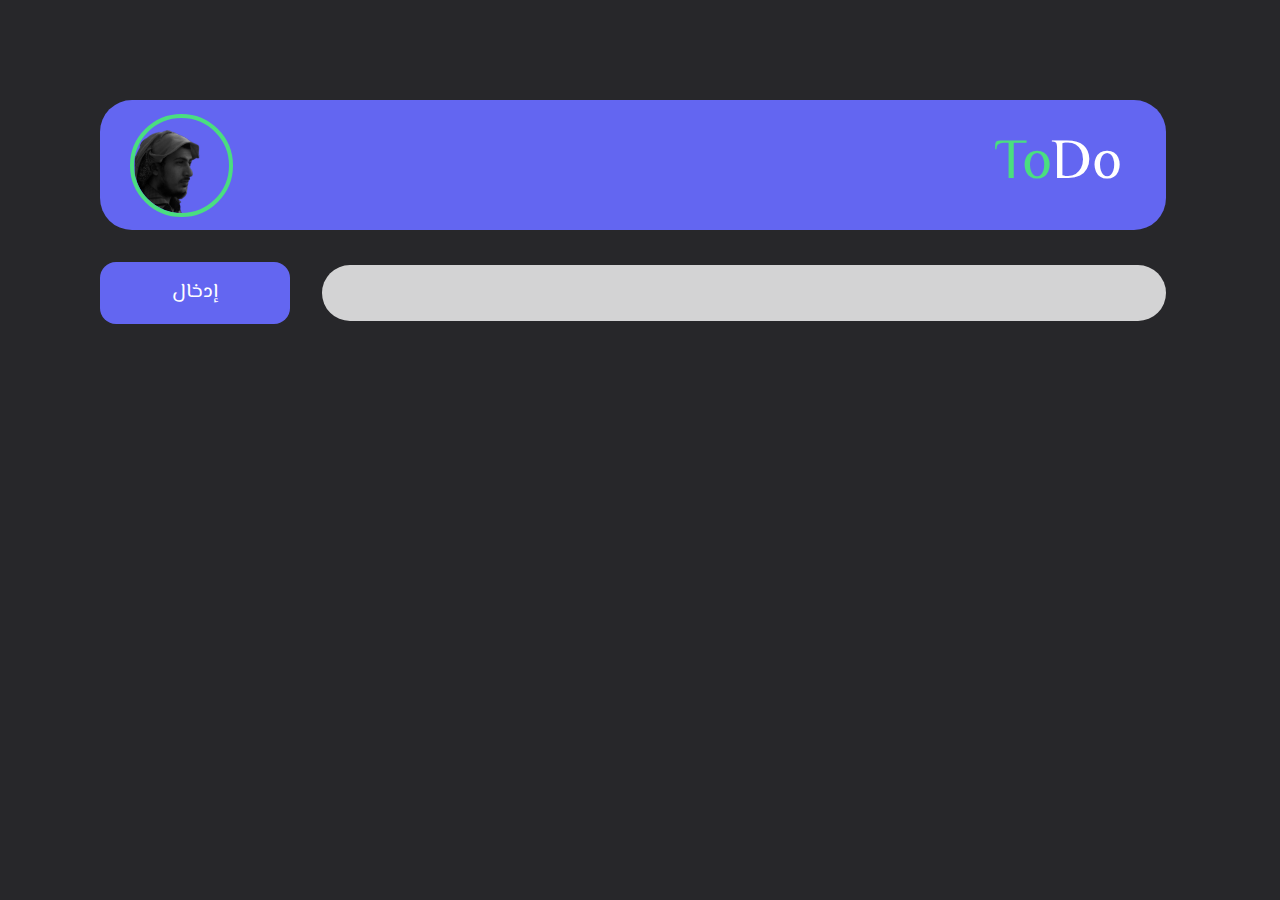
<file: index.html>
<!DOCTYPE html>
<html lang="en">
<head>
  <meta charset="UTF-8">
  <meta name="viewport" content="width=device-width, initial-scale=1.0">
  <title>ToDo List</title>
  <link rel="stylesheet" href="./css/tailwind.css">
  <link rel="stylesheet" href="./css/all.min.css">
</head>
<body class="h-screen bg-zinc-800 min-w-[912px] max-w-[1266px]">
  <div class="Background w-full h-fit p-[100px] min-w-[912px]  flex-col justify-center items-center gap-8 inline-flex font-ElMessiri">
    <div class="Navbar w-full  h-[130px] px-[30px] py-2.5 bg-indigo-500 rounded-[32px] justify-between items-center inline-flex">
      <img class="Ellipse3 w-[103px] h-[103px] rounded-full border-4 border-green-400" src="./img/profile-picture.png" />
      <div class="TodoLogo w-[155px] h-[52px] pl-2.5 pr-[11px] justify-center items-center flex">
        <div class="Todotext text-center"><span class="text-green-400 text-[57px]  leading-[64px]">To</span><span class="text-white text-[57px]  leading-[64px]">Do </span></div>
      </div>
    </div>
    <div class="Form w-full justify-center items-center gap-8  text-black inline-flex">
      <button class="Label Buttons px-[72px] py-4 bg-indigo-500 rounded-2xl justify-start items-center gap-4 flex text-center text-white text-xl font-ElMessiri leading-normal" onclick="add()">إدخال</button>
      <input class="Inputbox w-[896px] h-14 relative opacity-80 bg-white rounded-[32px] outline-none focus:border-green-400 focus:border-4 text-xl text-right px-6" type="text">
    </div>
    <div class="list w-full h-full"></div>
  </div>
  
  <script>
  function add(){
    document.querySelector('.Label').onclick =function (){
      if(document.querySelector('.Inputbox').value.length == 0){
        alert("ادخل مهمة ")
    }
    else{
      document.querySelector('.list').innerHTML+=`
    <div class="TasksList w-full h-fit p-8 bg-indigo-500 flex-col justify-center items-center gap-8 inline-flex">
        <div class="DeleteBottun self-stretch justify-start items-center gap-8 inline-flex">
          <div class=" justify-center items-center flex">
            <div class="Check w-[64px] h-[64px] relative">
              <div class="Ellipse2 w-[64px] h-[64px] left-0 top-0 absolute bg-slate-100 rounded-full justify-center items-center inline-flex shadow-black shadow-lg"><i class="fa-solid fa-trash-can fa-beat fa-xl" style="color: #4c77c1;"></i></div>
            </div>
          </div>
          <div class="TasckBackground w-full pl-[35px] pr-[35px] pt-[15.50px] pb-[16.50px] bg-white rounded-[32px] shadow-black shadow-lg justify-end items-center flex">
            <div class="w-full text-right text-black text-2xl font-medium leading-normal">${document.querySelector('.Inputbox').value} </div>
          </div>
        </div>
    </div>
    `;
    document.querySelector('.Inputbox').value="";
    var claer=document.querySelectorAll('.DeleteBottun')
    for(let i=0;i<claer.length;i++){
      claer[i].onclick=function(){
        this.parentNode.remove();
      }
    }

      
    }
    }


  }

  </script>
</body>
</html>
</file>
